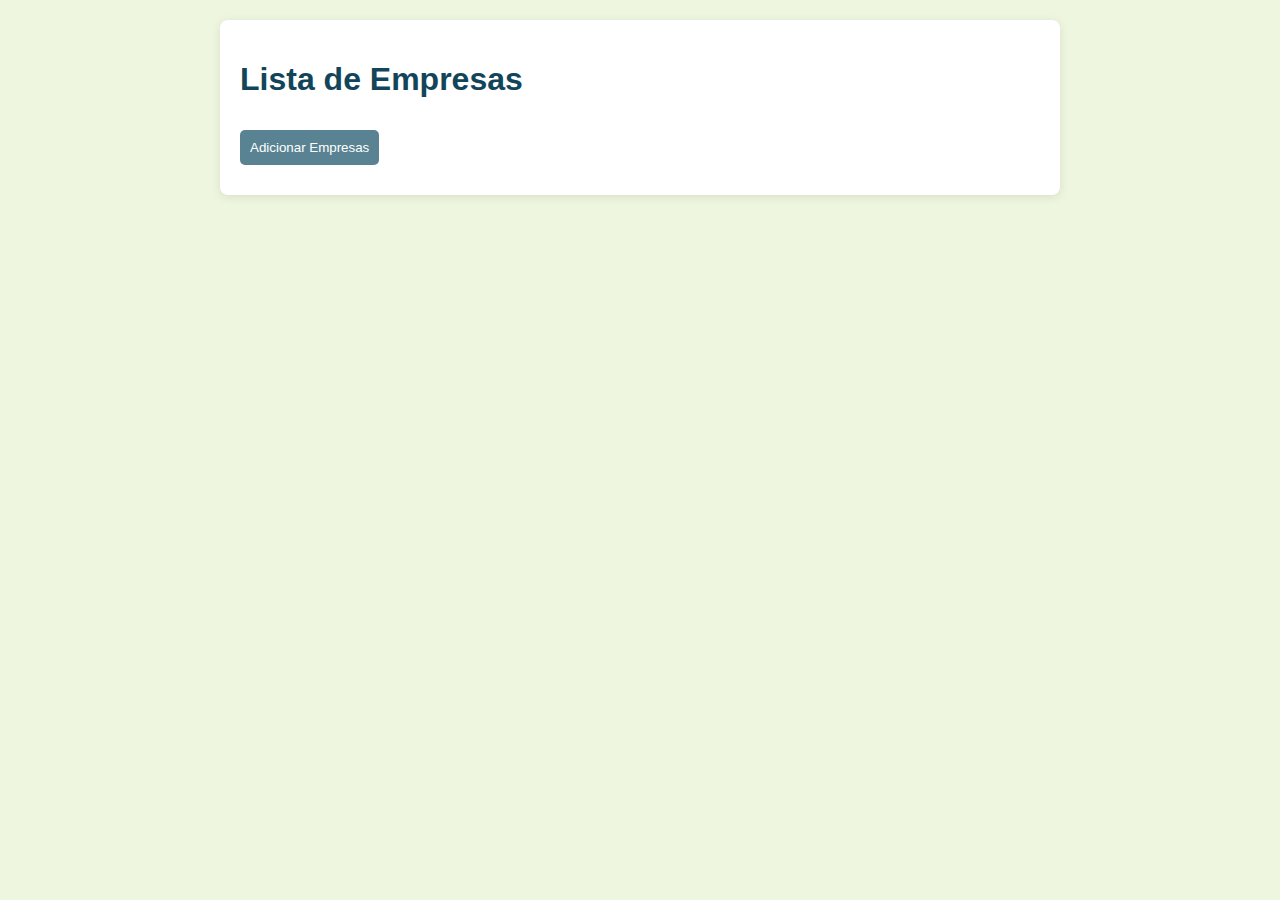
<file: index.html>
<!DOCTYPE html>
<html lang="en">
<head>
    <meta charset="UTF-8">
    <meta name="viewport" content="width=device-width, initial-scale=1.0">
    <title>Empresas</title>
    <link rel="stylesheet" href="styles.css">
</head>
<body>
    <div class="container">
        <h1>Lista de Empresas</h1>
        <button id="add-company" onclick="window.location.href='company.html'">Adicionar Empresas</button>
        <div class="company-list" id="company-list"></div>
    </div>
    <script src="script.js"></script>
</body>
</html>
</file>
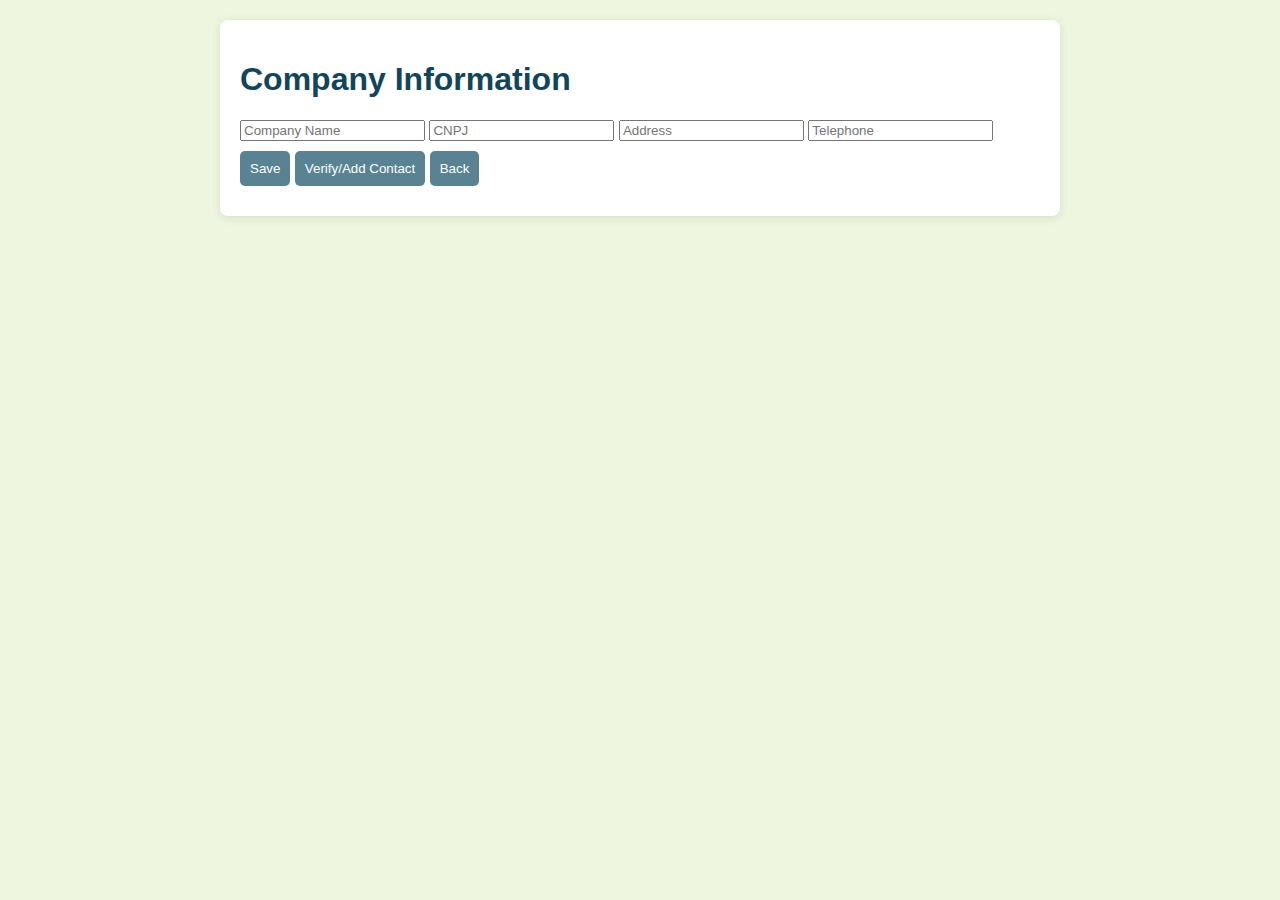
<file: company.html>
<!DOCTYPE html>
<html lang="en">
<head>
    <meta charset="UTF-8">
    <meta name="viewport" content="width=device-width, initial-scale=1.0">
    <title>Company Information</title>
    <link rel="stylesheet" href="styles.css">
</head>
<body>
    <div class="container">
        <h1>Company Information</h1>
        <input type="text" id="company-name" placeholder="Company Name" required>
        <input type="text" id="company-cnpj" placeholder="CNPJ" required>
        <input type="text" id="company-address" placeholder="Address" required>
        <input type="text" id="company-telephone" placeholder="Telephone" required>
        <button id="save-company">Save</button>
        <button id="add-contact" onclick="window.location.href='contact.html'">Verify/Add Contact</button>
        <button onclick="window.location.href='index.html'">Back</button>
    </div>
    <script src="script.js"></script>
</body>
</html>
</file>
<file: styles.css>
body {
    font-family: Arial, sans-serif;
    background-color: #eff6e0;
    color: #01161e;
    margin: 0;
    padding: 20px;
}

.container {
    max-width: 800px;
    margin: auto;
    padding: 20px;
    background-color: #ffffff;
    border-radius: 8px;
    box-shadow: 0 2px 10px rgba(0, 0, 0, 0.1);
}

h1 {
    color: #124559;
}

button {
    background-color: #598392;
    color: white;
    border: none;
    padding: 10px;
    margin: 10px 0;
    border-radius: 5px;
    cursor: pointer;
}

button:hover {
    background-color: #aec3b0;
}

.company-list {
    display: flex;
    flex-wrap: wrap;
}

.company-item {
    background-color: #124559;
    color: white;
    padding: 20px;
    margin: 10px;
    flex: 1 1 calc(33% - 40px);
    border-radius: 5px;
    position: relative;
}

.delete-button {
    position: absolute;
    top: 10px;
    right: 10px;
    background-color: #e74c3c;
}
</file>
